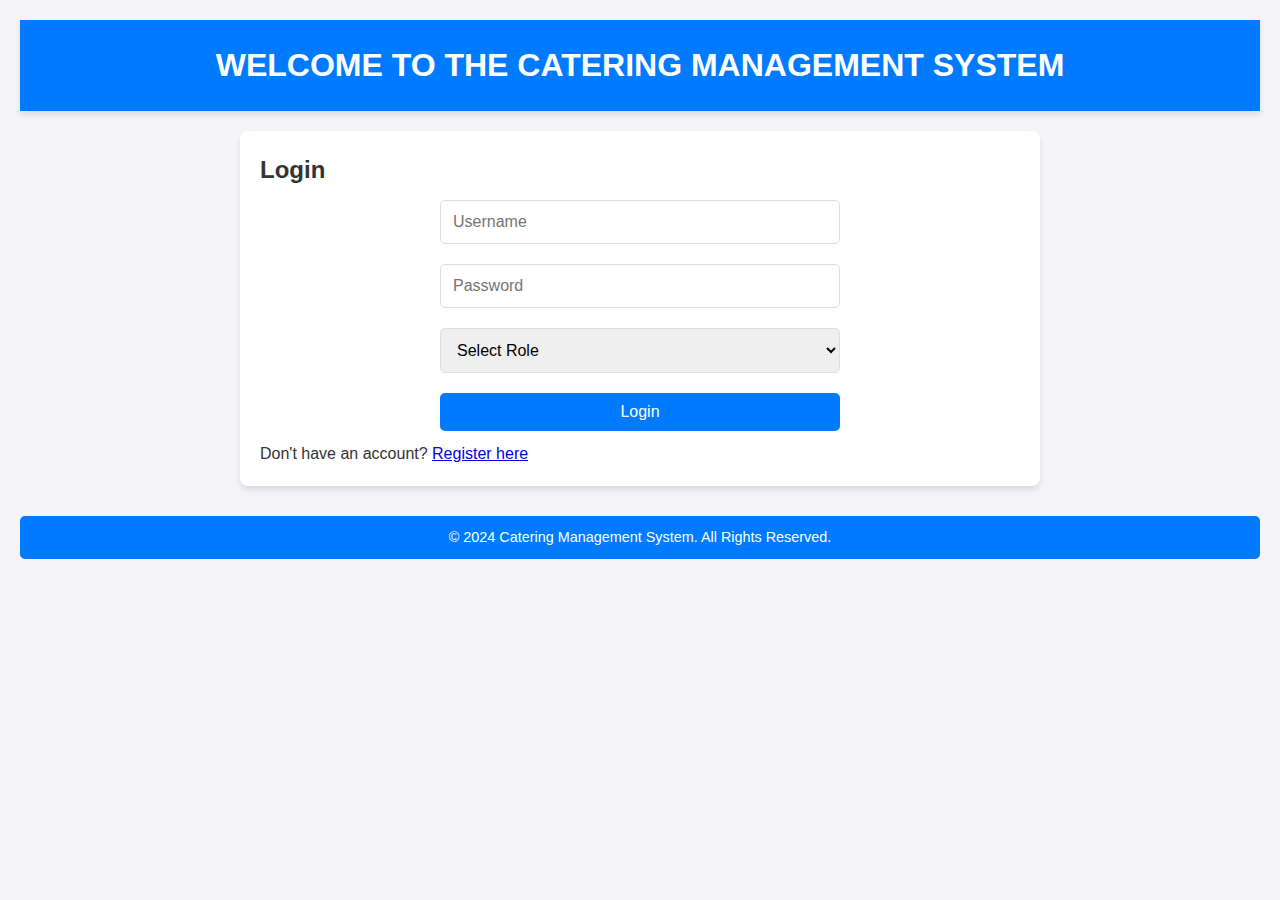
<file: index.html>
<!DOCTYPE html>
<html lang="en">

<head>
    <meta charset="UTF-8">
    <meta name="viewport" content="width=device-width, initial-scale=1.0">
    <title>Login Page</title>
    <link rel="stylesheet" href="style.css">
</head>

<body>
    <h1>Welcome to the Catering Management System</h1>

    <!-- Login Form -->
    <section>
        <h2>Login</h2>
        <form id="login-form">
            <input type="text" id="username" placeholder="Username" required>
            <input type="password" id="password" placeholder="Password" required>
            <select id="role" required>
                <option value="" disabled selected>Select Role</option>
                <option value="admin">Admin</option>
                <option value="user">User</option>
            </select>
            <button type="submit">Login</button>
        </form>
        <p>Don't have an account? <a href="register.html">Register here</a></p>
    </section>

    <footer>
        <p>&copy; 2024 Catering Management System. All Rights Reserved.</p>
    </footer>

    <script src="script.js"></script>
</body>

</html>
</file>
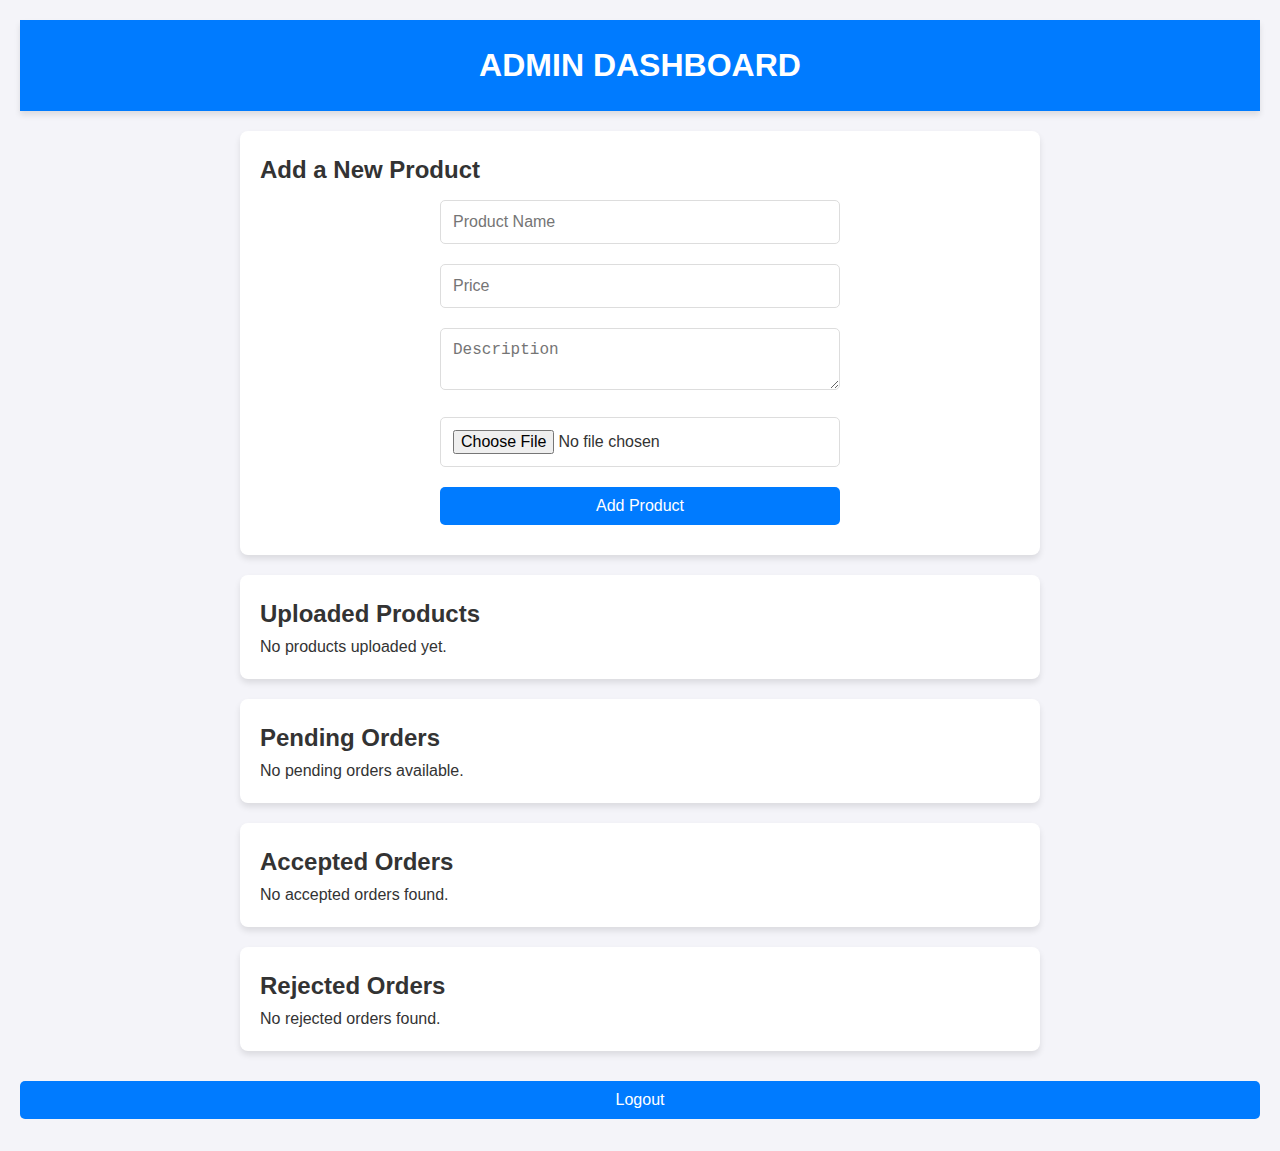
<file: admin.html>
<!DOCTYPE html>
<html lang="en">

<head>
    <meta charset="UTF-8">
    <meta name="viewport" content="width=device-width, initial-scale=1.0">
    <title>Admin Dashboard</title>
    <link rel="stylesheet" href="style.css">
</head>

<body>
    <h1>Admin Dashboard</h1>

    <!-- Product Upload Form -->
    <section>
        <h2>Add a New Product</h2>
        <form id="product-form">
            <input type="text" id="product-name" placeholder="Product Name" required>
            <input type="number" id="product-price" placeholder="Price" required>
            <textarea id="product-description" placeholder="Description" required></textarea>
            <input type="file" id="product-image" accept="image/*" required>
            <img id="image-preview" style="display: none; width: 100px; height: 100px; margin-top: 10px;"
                alt="Image Preview">
            <button type="submit">Add Product</button>
        </form>

    </section>

    <!-- Uploaded Product Preview -->
    <section>
        <h2>Uploaded Products</h2>
        <div id="admin-product-list">
            <!-- Uploaded products will be dynamically loaded here -->
        </div>
    </section>

    <!-- Order Management -->
    <section>
        <h2>Pending Orders</h2>
        <div id="orders-list">
            <!-- Pending orders will be dynamically loaded here -->
        </div>
    </section>

    <section>
        <h2>Accepted Orders</h2>
        <div id="accepted-orders">
            <!-- Accepted orders will be dynamically loaded here -->
        </div>
    </section>

    <section>
        <h2>Rejected Orders</h2>
        <div id="rejected-orders">
            <!-- Rejected orders will be dynamically loaded here -->
        </div>
    </section>

    <!-- Logout -->
    <button id="logout">Logout</button>

    <script src="script.js"></script>
</body>

</html>
</file>
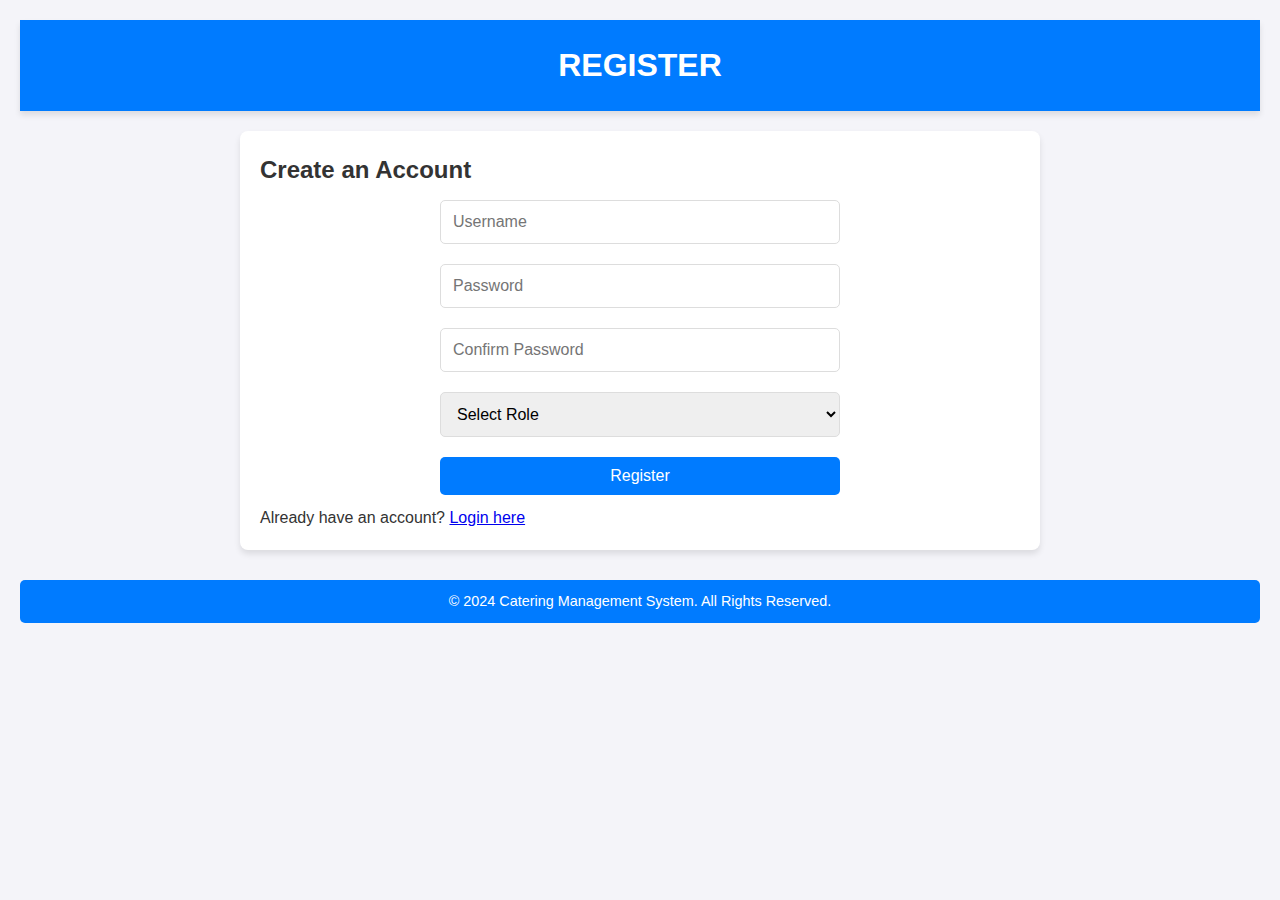
<file: register.html>
<!DOCTYPE html>
<html lang="en">

<head>
    <meta charset="UTF-8">
    <meta name="viewport" content="width=device-width, initial-scale=1.0">
    <title>Register</title>
    <link rel="stylesheet" href="style.css">
</head>

<body>
    <h1>Register</h1>

    <!-- Registration Form -->
    <section>
        <h2>Create an Account</h2>
        <form id="register-form">
            <input type="text" id="register-username" placeholder="Username" required>
            <input type="password" id="register-password" placeholder="Password" required>
            <input type="password" id="confirm-password" placeholder="Confirm Password" required>
            <select id="register-role" required>
                <option value="" disabled selected>Select Role</option>
                <option value="admin">Admin</option>
                <option value="user">User</option>
            </select>
            <button type="submit">Register</button>
        </form>
        <p>Already have an account? <a href="index.html">Login here</a></p>
    </section>

    <footer>
        <p>&copy; 2024 Catering Management System. All Rights Reserved.</p>
    </footer>

    <script src="script.js"></script>
</body>

</html>
</file>
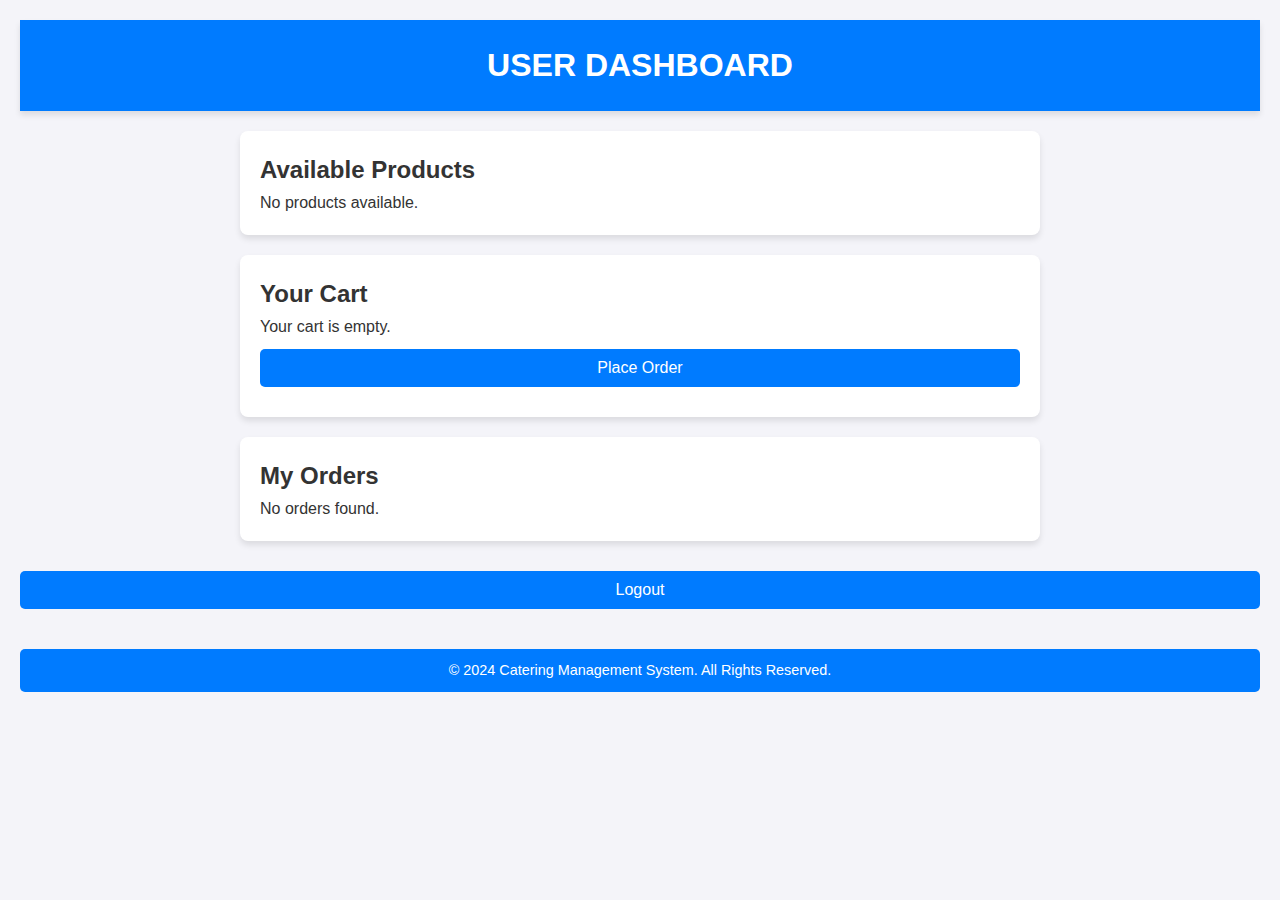
<file: user.html>
<!DOCTYPE html>
<html lang="en">

<head>
    <meta charset="UTF-8">
    <meta name="viewport" content="width=device-width, initial-scale=1.0">
    <title>User Dashboard</title>
    <link rel="stylesheet" href="style.css">
</head>

<body>
    <h1>User Dashboard</h1>

    <!-- Product List -->
    <section>
        <h2>Available Products</h2>
        <div id="product-list">
            <!-- Products will be dynamically loaded here -->
        </div>
    </section>

    <!-- Cart Section -->
    <section>
        <h2>Your Cart</h2>
        <div id="cart">
            <!-- Cart items will be dynamically loaded here -->
        </div>
        <button id="place-order">Place Order</button>
    </section>

    <!-- My Orders Section -->
    <section>
        <h2>My Orders</h2>
        <div id="my-orders">
            <!-- User orders will be dynamically loaded here -->
        </div>
    </section>

    <!-- Logout -->
    <button id="logout">Logout</button>

    <footer>
        <p>&copy; 2024 Catering Management System. All Rights Reserved.</p>
    </footer>

    <script src="script.js"></script>
</body>

</html>
</file>
<file: style.css>
/* General Reset */
* {
    margin: 0;
    padding: 0;
    box-sizing: border-box;
}

/* Body */
body {
    font-family: 'Arial', sans-serif;
    background-color: #f4f4f9;
    color: #333;
    line-height: 1.6;
    text-align: center;
    padding: 20px;
}

/* Header */
h1 {
    background-color: #007bff;
    color: white;
    padding: 20px;
    margin-bottom: 20px;
    font-size: 2rem;
    box-shadow: 0px 4px 6px rgba(0, 0, 0, 0.1);
    text-transform: uppercase;
}

/* Sections */
section {
    margin: 20px auto;
    padding: 20px;
    max-width: 800px;
    background: white;
    border-radius: 8px;
    box-shadow: 0px 4px 6px rgba(0, 0, 0, 0.1);
    text-align: left;
}

/* Forms */
form {
    margin: 0 auto;
    width: 100%;
    max-width: 400px;
}

input,
select,
textarea,
button {
    width: 100%;
    margin: 10px 0;
    padding: 12px;
    font-size: 1rem;
    border: 1px solid #ddd;
    border-radius: 5px;
}

input:focus,
select:focus,
textarea:focus {
    outline: none;
    border-color: #007bff;
    box-shadow: 0px 0px 5px rgba(0, 123, 255, 0.5);
}

button {
    background-color: #007bff;
    color: white;
    border: none;
    font-size: 1rem;
    cursor: pointer;
    border-radius: 5px;
    padding: 10px;
    transition: background-color 0.3s ease;
}

button:hover {
    background-color: #0056b3;
}

button:disabled {
    background-color: #ccc;
    cursor: not-allowed;
}

/* Product and Order Lists */
#product-list,
#cart,
#my-orders,
#orders-list,
#admin-product-list {
    display: flex;
    flex-wrap: wrap;
    gap: 20px;
    justify-content: space-between;
}

#product-list div,
#cart div,
#my-orders div,
#orders-list div,
#admin-product-list div {
    flex: 1 1 calc(33.33% - 20px);
    padding: 15px;
    background: white;
    border: 1px solid #ddd;
    border-radius: 8px;
    box-shadow: 0px 4px 6px rgba(0, 0, 0, 0.1);
    text-align: center;
}

#product-list div img,
#cart div img,
#admin-product-list div img {
    width: 100px;
    height: 100px;
    object-fit: cover;
    border-radius: 8px;
    margin-bottom: 10px;
}

#product-list div h3,
#cart div h3,
#admin-product-list div h3 {
    margin: 10px 0;
    font-size: 1.2rem;
    color: #333;
}

#product-list button,
#cart button {
    padding: 10px 20px;
    font-size: 0.9rem;
    border-radius: 5px;
    margin: 5px 0;
    cursor: pointer;
}

#product-list button:hover {
    background-color: #28a745;
    color: white;
}

/* Quantity Controls */
button.quantity {
    width: auto;
    padding: 5px 10px;
    font-size: 0.9rem;
    margin: 0 5px;
    background-color: #007bff;
    color: white;
}

button.quantity:hover {
    background-color: #0056b3;
}

button.remove {
    background-color: #dc3545;
    color: white;
}

button.remove:hover {
    background-color: #c82333;
}

/* Alerts */
.alert {
    padding: 15px;
    margin: 15px auto;
    max-width: 400px;
    text-align: center;
    font-size: 1rem;
    border-radius: 5px;
}

.alert-success {
    background-color: #d4edda;
    color: #155724;
    border: 1px solid #c3e6cb;
}

.alert-error {
    background-color: #f8d7da;
    color: #721c24;
    border: 1px solid #f5c6cb;
}

/* Footer */
footer {
    margin-top: 30px;
    padding: 10px;
    background-color: #007bff;
    color: white;
    text-align: center;
    font-size: 0.9rem;
    border-radius: 5px;
}

/* Responsive Design */
@media (max-width: 768px) {

    #product-list div,
    #cart div,
    #my-orders div,
    #orders-list div,
    #admin-product-list div {
        flex: 1 1 100%;
    }

    img {
        width: 80px;
        height: auto;
    }

    section {
        padding: 15px;
    }

    h1 {
        font-size: 1.5rem;
    }
}
</file>
